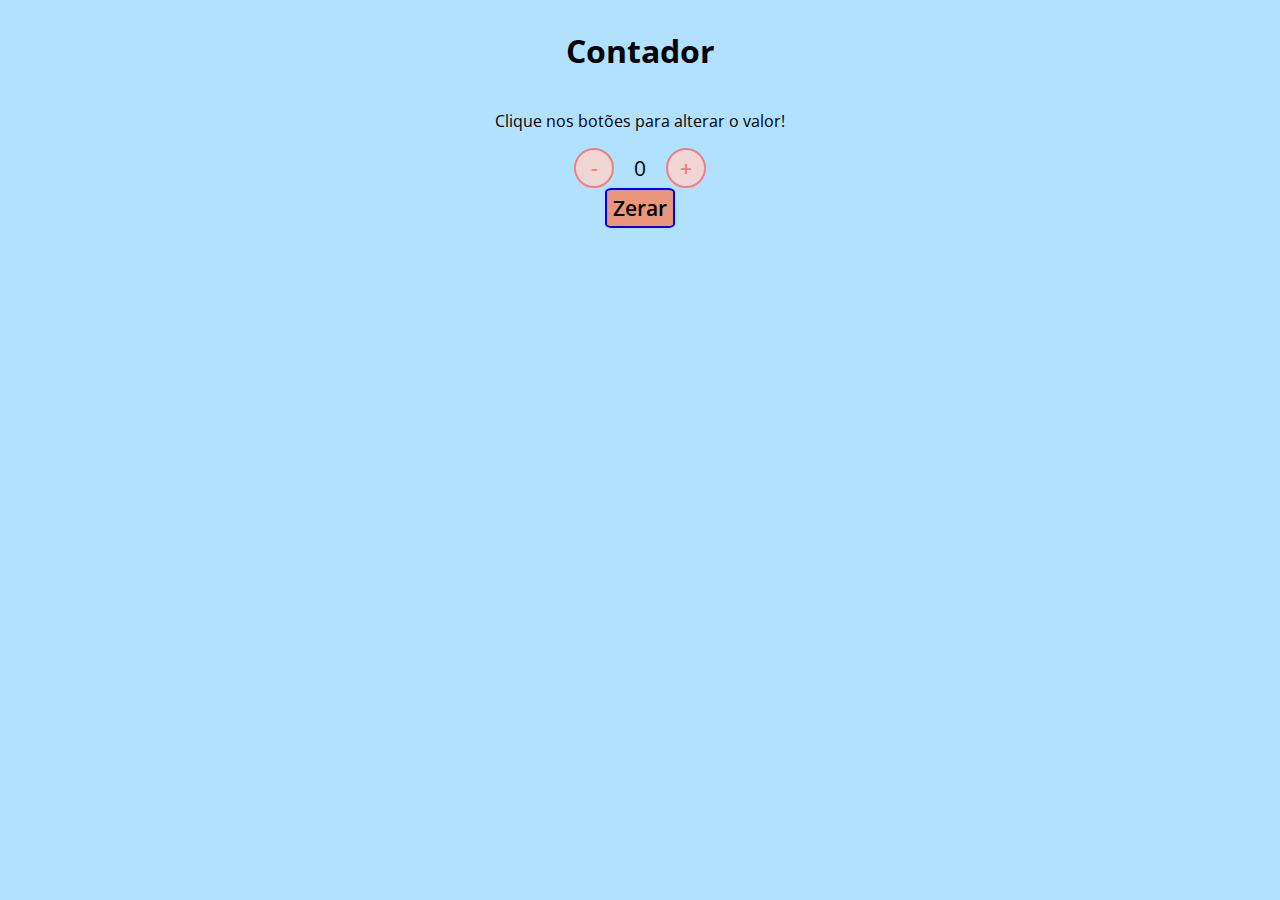
<file: Contador/index.html>
<!DOCTYPE html>
<html lang="en">
<head>
    <meta charset="UTF-8">
    <meta http-equiv="X-UA-Compatible" content="IE=edge">
    <meta name="viewport" content="width=device-width, initial-scale=1.0">
    <link rel="stylesheet" href="assets/css/style.css">
    <title>Contador</title>

</head>
<body>
    <h1>Contador</h1>
    <p>Clique nos botões para alterar o valor!</p>
    <div id="counter">
        <button name="subtrair" onclick="decrement()">-</button>
        <span id="currentNumber" onchange="valueNegative()">0</span>
        <button name="adicionar" onclick="increment()">+</button>
        
    </div>
    <div class="buttonZerar">
        <button name="zerar" onclick="valueZero()">Zerar</button>
    </div>
    <script src="assets/js/script.js"></script>



</body>
</html>
</file>
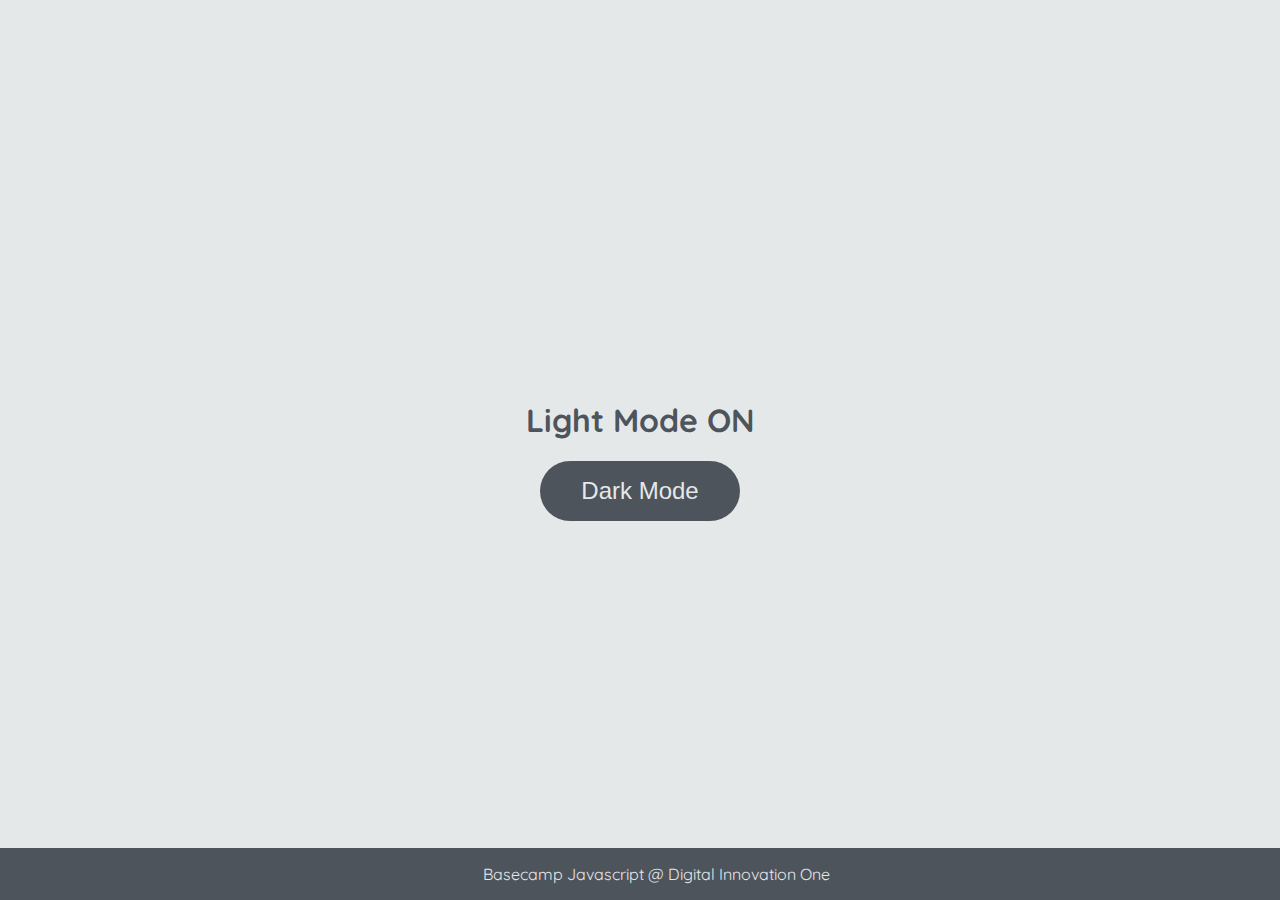
<file: darkmode/index.html>
<!DOCTYPE html>
<html lang="en">
	<head>
		<meta charset="UTF-8" />
		<meta http-equiv="X-UA-Compatible" content="IE=edge" />
		<meta name="viewport" content="width=device-width, initial-scale=1.0" />
		<link rel="stylesheet" href="assets/css/styles.css" />
		<title>Dark mode and Light Mode</title>
	</head>
	<body>
		<main>
			<h1 id="page-title">Light Mode ON</h1>
			<button aria-label="selecionar-modo" id="mode-selector">Dark Mode</button>
		</main>

		<footer>Basecamp Javascript @ Digital Innovation One</footer>
		<script src="assets/js/scripts.js"></script>
	</body>
</html>
</file>
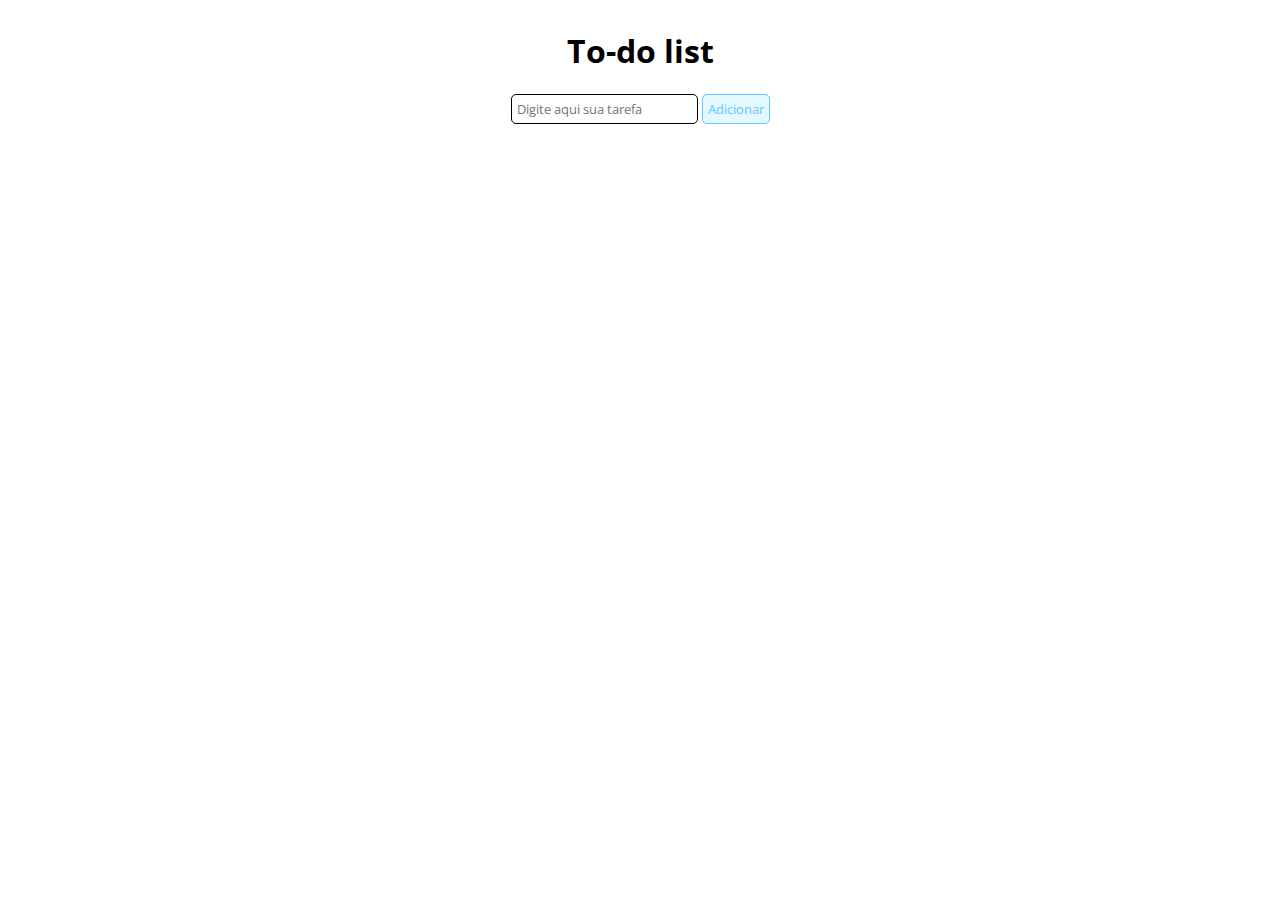
<file: to do list/index.html>
<!DOCTYPE html>
<html lang="en">
<head>
    <meta charset="UTF-8">
    <meta name="viewport" content="width=device-width, initial-scale=1.0">
    <link rel="stylesheet" href="assets/style.css" />
    <title>To-do list</title>
</head>
<body>
    <h1>To-do list</h1> 
    <div id="list">
        <form id="task-form">
            <input id="task-input" name="tarefa" type="text" placeholder="Digite aqui sua tarefa" />
            <button type="submit">Adicionar</button>
        </form>
        <div id="tasks"></div>
    </div>
    <script src="assets/script.js"></script>
</body>
</html>
</file>
<file: Contador/assets/css/style.css>
@import url('https://fonts.googleapis.com/css2?family=Open+Sans:wght@300;600&display=swap');

* {
    font-family: 'Open Sans', sans-serif;
}

body {
    display: flex;
    align-items: center;
    justify-content: center;
    flex-direction: column;
    background-color: rgb(177, 225, 255);
}

button {
    height: 40px;
    width: 40px;
    border-radius: 50%;
    border: 2px solid lightcoral;
    background-color: rgb(241, 214, 214);
    color: lightcoral;
    font-size: 16pt;
    font-weight: 600;
    text-align: center;
}

#counter {
    display: flex;
}

#currentNumber {
    display: flex;
    align-items: center;
    margin: 0 20px;
    font-size: 16pt;
  
}
.buttonZerar button{
    border-radius: 10%;
    width: 70px;
    border: 2px solid blue;
    background-color: darksalmon;
    color: black;
    
}
</file>
<file: darkmode/assets/css/styles.css>
@import url('https://fonts.googleapis.com/css2?family=Quicksand:wght@300;400;600&display=swap');

body {
	background-color: #e5e8e8;
	color: #4e545c;
	margin: 0;
	font-family: 'Quicksand';
}

body.dark-mode {
	background-color: #000401;
	color: #e5e8e8;
}

main {
	height: 100vh;
	width: 100%;
	display: flex;
	flex-direction: column;
	align-items: center;
	justify-content: center;
}

footer {
	width: 100%;
	background-color: #4e545c;
	padding: 16px;
	color: #e5e8e8;
	position: fixed;
	bottom: 0;
	text-align: center;
	font-weight: 400;
}

footer.dark-mode {
	background-color: #8d9797;
	color: #000401;
}

button {
	border-radius: 40px;
	font-size: 1.5rem;
	height: 60px;
	width: 200px;
	border: none;
	background-color: #4e545c;
	color: #e5e8e8;
	transition: all 0.5s linear;
}

button:hover {
	background-color: #000401;
}

button.dark-mode {
	background-color: #e5e8e8;
	color: #4e545c;
}

button.dark-mode:hover {
	background-color: #4e545c;
	color: #e5e8e8;
}
</file>
<file: to do list/assets/style.css>
@import url("https://fonts.googleapis.com/css2?family=Open+Sans:wght@300;600&display=swap");

* {
  font-family: "Open Sans", sans-serif;
}

body {
  display: flex;
  align-items: center;
  justify-content: center;
  flex-direction: column;
}

button {
  border: 1px solid rgb(105, 197, 255);
  border-radius: 5px;
  background-color: rgb(227, 248, 255);
  color: rgb(105, 197, 255);
  text-align: center;
  padding: 5px;
}

input[type="text"] {
  padding: 5px;
  border-radius: 5px;
  border: 1px solid black;
}

#tasks {
  display: flex;
  flex-direction: column;
  margin-top: 20px;
}

.task-item {
  display: flex;
  align-items: center;
  margin-bottom: 10px;
}

:checked + label {
  text-decoration: line-through;
  color: grey;
}
</file>
